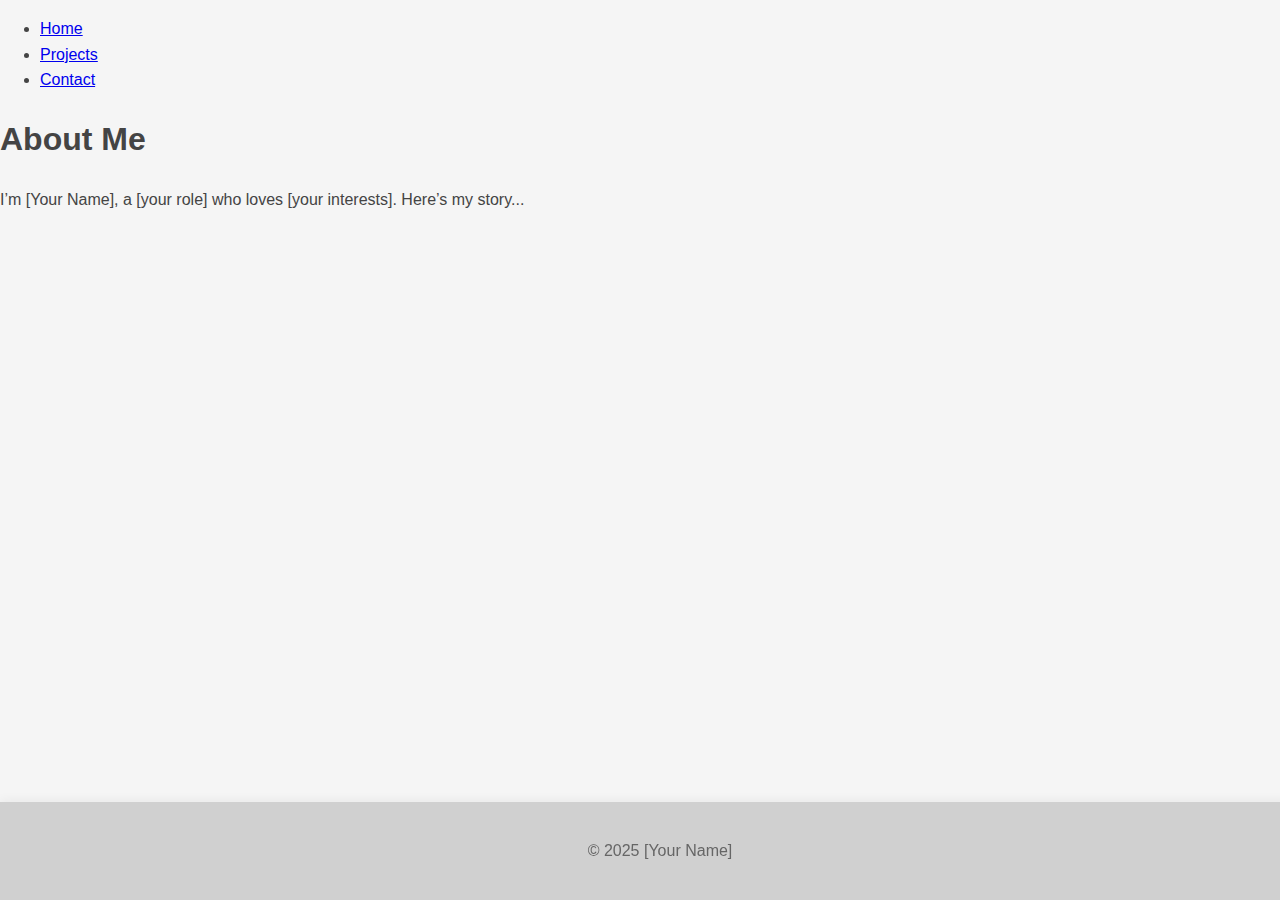
<file: about.html>
<!DOCTYPE html>
<html lang="en">
<head>
    <meta charset="UTF-8">
    <meta name="viewport" content="width=device-width, initial-scale=1.0">
    <title>About - Your Name</title>
    <link rel="stylesheet" href="styles.css">
</head>
<body>
    <header>
        <nav>
            <ul>
                <li><a href="index.html">Home</a></li>
                <li><a href="projects.html">Projects</a></li>
                <li><a href="contact.html">Contact</a></li>
            </ul>
        </nav>
    </header>

    <section id="about">
        <h1>About Me</h1>
        <p>I’m [Your Name], a [your role] who loves [your interests]. Here’s my story...</p>
    </section>

    <footer>
        <p>© 2025 [Your Name]</p>
    </footer>
</body>
</html>
</file>
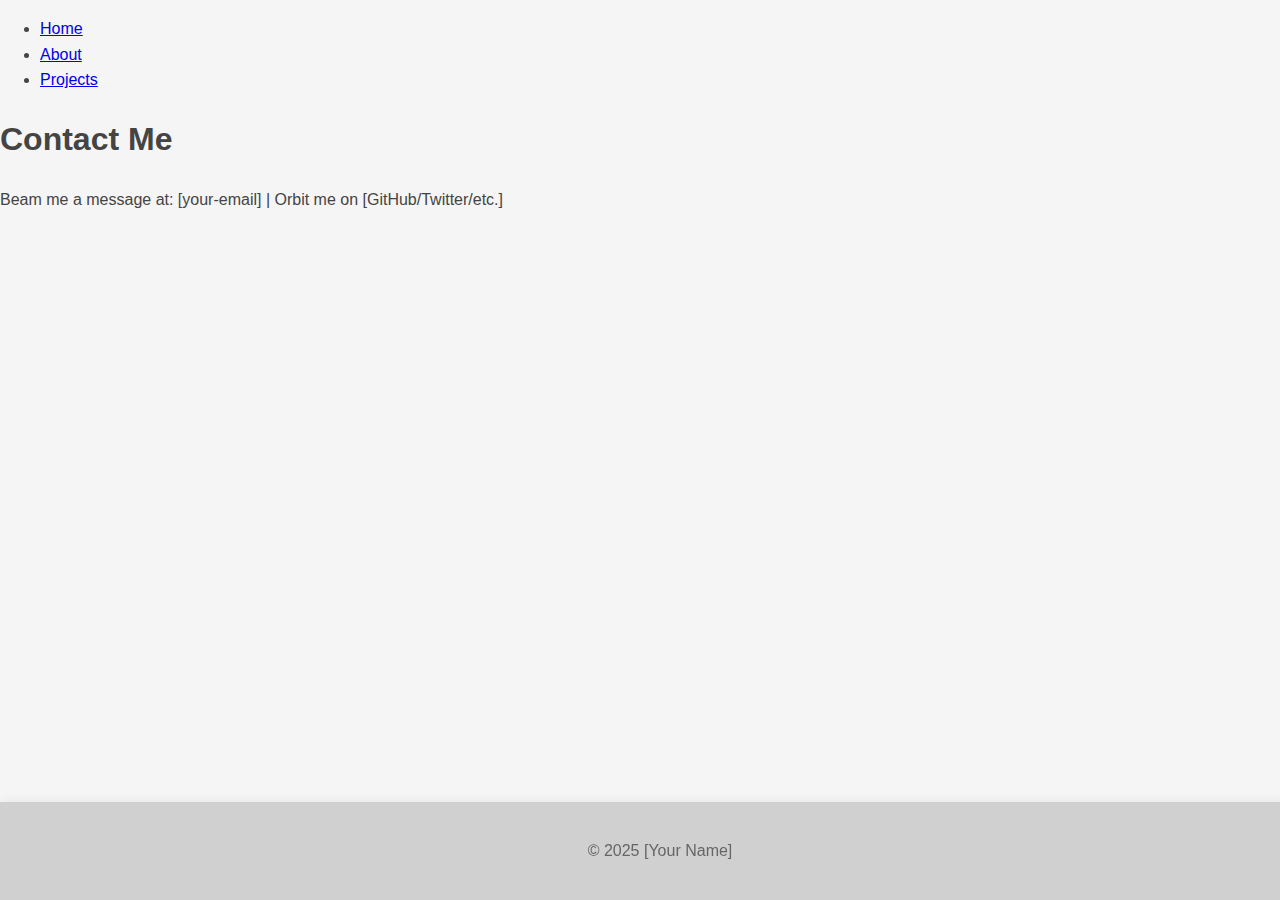
<file: contact.html>
<!DOCTYPE html>
<html lang="en">
<head>
    <meta charset="UTF-8">
    <meta name="viewport" content="width=device-width, initial-scale=1.0">
    <title>Contact - Your Name</title>
    <link rel="stylesheet" href="styles.css">
</head>
<body>
    <header>
        <nav>
            <ul>
                <li><a href="index.html">Home</a></li>
                <li><a href="about.html">About</a></li>
                <li><a href="projects.html">Projects</a></li>
            </ul>
        </nav>
    </header>

    <section id="contact">
        <h1>Contact Me</h1>
        <p>Beam me a message at: [your-email] | Orbit me on [GitHub/Twitter/etc.]</p>
    </section>

    <footer>
        <p>© 2025 [Your Name]</p>
    </footer>
</body>
</html>
</file>
<file: styles.css>
body {
    margin: 0;
    padding: 0;
    font-family: 'Arial', sans-serif; /* Cleaner, modern font */
    background: #f5f5f5; /* Very pale gray */
    color: #444; /* Medium gray text */
    overflow-x: hidden;
    line-height: 1.6;
}

.brand-header {
    padding: 20px;
    background: #e0e0e0; /* Light gray header */
    text-align: center;
    position: relative;
}

.brand-header h1 {
    font-size: 2.5em;
    color: #2c5282; /* Muted blue accent */
    margin-bottom: 10px;
    text-shadow: 0 1px 2px rgba(0, 0, 0, 0.1);
}

.nav-links {
    list-style: none;
    display: flex;
    justify-content: center;
    gap: 20px;
    padding: 0;
    margin: 0;
}

.panel {
    background: #d0d0d0; /* Pale gray panel */
    border: 2px solid #666; /* Darker gray border */
    border-radius: 8px;
    padding: 20px;
    width: 150px;
    text-align: center;
    cursor: pointer;
    transition: transform 0.3s, box-shadow 0.3s;
    font-size: 1.2em;
    color: #444;
    text-decoration: none;
}

.panel:hover {
    transform: translateY(-5px);
    box-shadow: 0 5px 15px rgba(0, 0, 0, 0.1);
    border-color: #2c5282; /* Muted blue accent on hover */
}

.play-button {
    background: #a0aec0; /* Slightly darker gray for play button */
}

.play-button:hover {
    background: #718096; /* Even darker on hover */
    color: #fff;
}

main {
    padding: 40px;
    display: grid;
    grid-template-columns: repeat(auto-fit, minmax(300px, 1fr));
    gap: 20px;
    max-width: 1200px;
    margin: 0 auto;
}

.panel-content {
    background: #f0f0f0; /* Lighter gray for content */
    border: 2px solid #999; /* Medium gray border */
    border-radius: 8px;
    padding: 20px;
    box-shadow: 0 2px 10px rgba(0, 0, 0, 0.05);
    transition: transform 0.3s;
}

.panel-content:hover {
    transform: translateY(-5px);
}

h2 {
    color: #2c5282;
    font-size: 1.8em;
    margin-bottom: 10px;
    text-shadow: 0 1px 2px rgba(0, 0, 0, 0.1);
}

footer {
    text-align: center;
    padding: 20px;
    background: #d0d0d0;
    color: #666;
    position: fixed;
    bottom: 0;
    width: 100%;
    box-shadow: 0 -2px 10px rgba(0, 0, 0, 0.05);
}

/* Pong Game Styles (Hidden Initially) */
.pong-game {
    display: none;
    position: absolute;
    top: 0;
    left: 0;
    width: 100vw;
    height: 100vh;
    background: #f5f5f5;
}

#paddle-left, #paddle-right {
    width: 80px;
    height: 150px;
    padding: 10px;
    border-radius: 6px;
    line-height: 150px;
}

#ball {
    width: 130px;
    height: 130px;
    padding: 5px;
    border-radius: 50%;
    font-size: 30px;
    line-height: 130px;
}

#scoreboard {
    font-size: 24px;
    margin-bottom: 10px;
    color: #666;
    position: absolute;
    top: 10px;
    left: 50%;
    transform: translateX(-50%);
}

.project-grid {
    display: grid;
    grid-template-columns: repeat(auto-fit, minmax(250px, 1fr));
    gap: 20px;
}

.project {
    background: #e0e0e0;
    padding: 20px;
    border-radius: 6px;
    border: 2px solid #999;
}

.project img {
    max-width: 100%;
    height: auto;
    border-radius: 4px;
}

canvas {
    position: absolute;
    top: 0;
    left: 0;
    z-index: -1;
}
</file>
